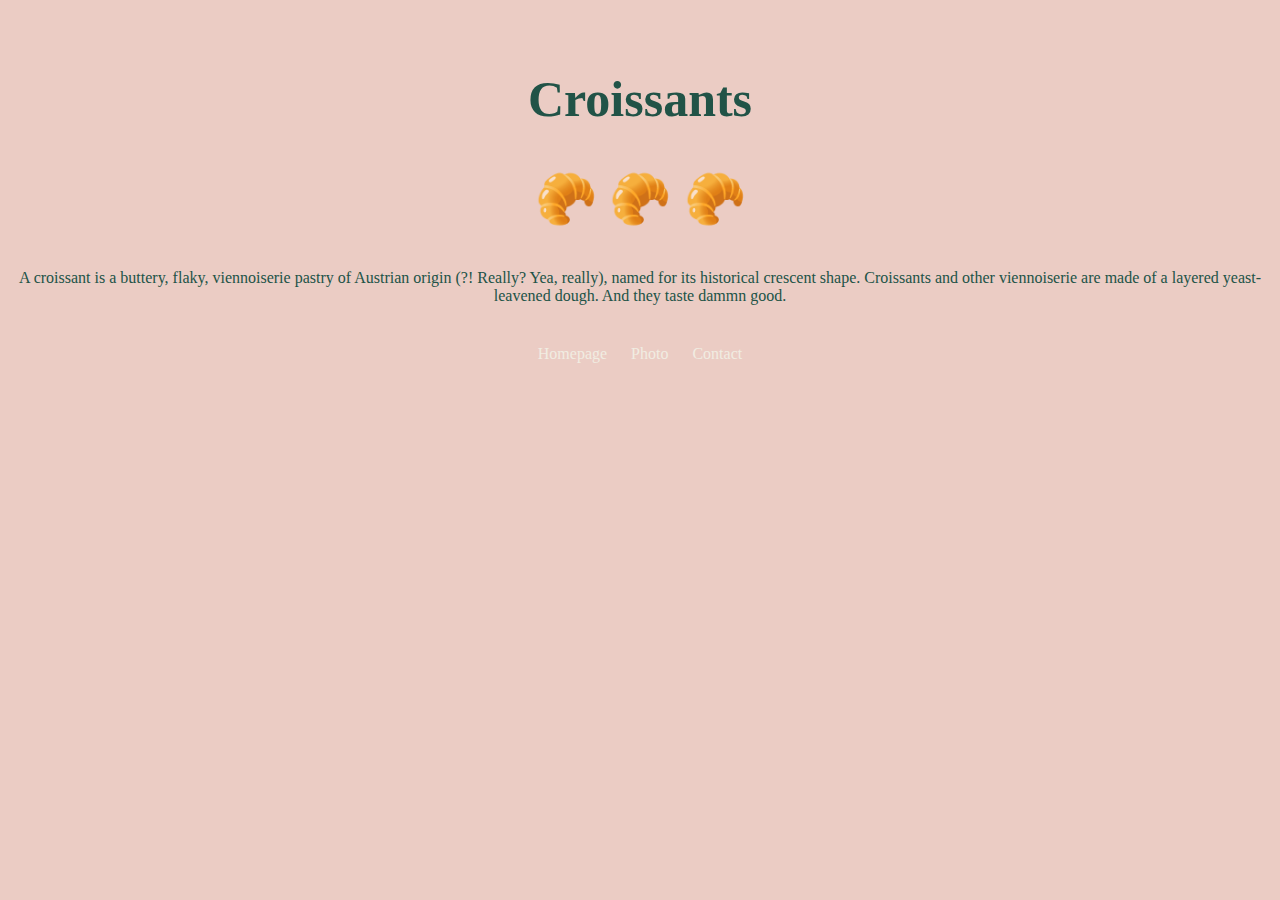
<file: index.html>
<!DOCTYPE html>
<html lang="en">
  <head>
    <meta charset="UTF-8" />
    <meta http-equiv="X-UA-Compatible" content="IE=edge" />
    <meta name="viewport" content="width=device-width, initial-scale=1.0" />
    <link rel="stylesheet" href="/css/styles.css" />
    <meta
      name="description"
      content="this page is a croissant appreciation page. With info all about the wonder of croissants"
    />
    <title>croissant appreciation page - croissant.com</title>
  </head>
  <body>
    <h1>Croissants</h1>
    <h2>🥐 🥐 🥐</h2>
    <p>
      A croissant is a buttery, flaky, viennoiserie pastry of Austrian origin
      (?! Really? Yea, really), named for its historical crescent shape.
      Croissants and other viennoiserie are made of a layered yeast-leavened
      dough. And they taste dammn good.
    </p>
    <footer>
      <a href="/"> Homepage </a>
      <a href="/photo.html"> Photo </a>
      <a href="/contact.html"> Contact </a>
    </footer>
  </body>
</html>
</file>
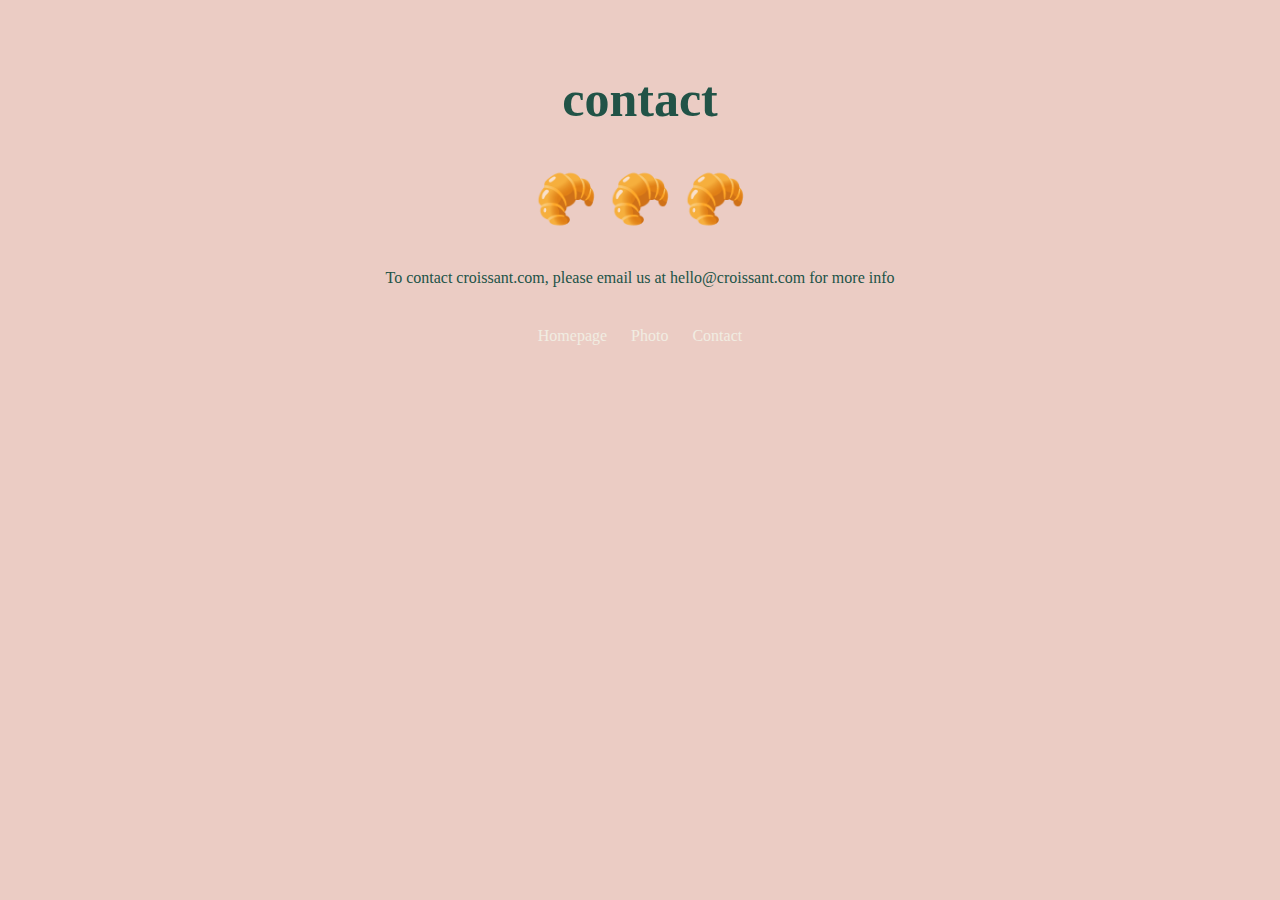
<file: contact.html>
<!DOCTYPE html>
<html lang="en">
  <head>
    <meta charset="UTF-8" />
    <meta http-equiv="X-UA-Compatible" content="IE=edge" />
    <meta name="viewport" content="width=device-width, initial-scale=1.0" />
    <link rel="stylesheet" href="/css/styles.css" />
    <meta
      name="description"
      content="this page is a croissant appreciation page. With info all about the wonder of croissants and details of how to contact us"
    />
    <title>contact - croissant.com</title>
  </head>
  <body>
    <h1>contact</h1>
    <h2>🥐 🥐 🥐</h2>
    <p>
      To contact croissant.com, please email us at
      <a
        href="mailto:hello@croissant.com"
        title="contact us by email"
        class="contact-link"
        >hello@croissant.com</a
      >
      for more info
    </p>
    <footer>
      <a href="/"> Homepage </a>
      <a href="/photo.html"> Photo </a>
      <a href="/contact.html"> Contact </a>
    </footer>
  </body>
</html>
</file>
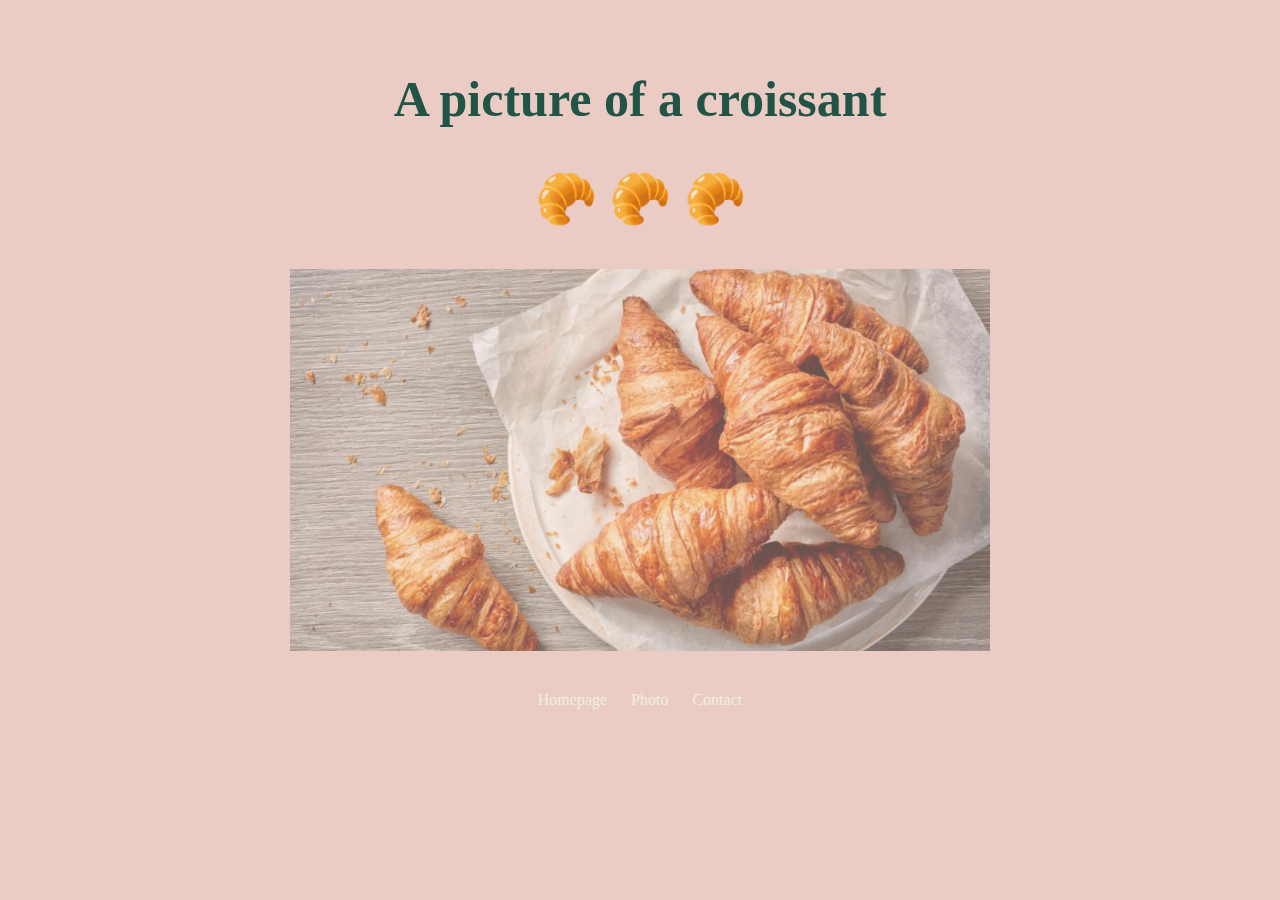
<file: photo.html>
<!DOCTYPE html>
<html lang="en">
  <head>
    <meta charset="UTF-8" />
    <meta http-equiv="X-UA-Compatible" content="IE=edge" />
    <meta name="viewport" content="width=device-width, initial-scale=1.0" />
    <link rel="stylesheet" href="/css/styles.css" />
    <meta
      name="description"
      content="this page is a croissant appreciation page. With info all about the wonder of croissants and a lovely image, incase you didnt know what a croissant was"
    />
    <title>photopage - croissant.com</title>
  </head>
  <h1>A picture of a croissant</h1>
  <h2>🥐 🥐 🥐</h2>
  <img
    src="/images/croissant-image.png"
    alt="croissants"
    width="700px"
    class="picture"
  />
  <footer>
    <a href="/"> Homepage </a>
    <a href="/photo.html"> Photo </a>
    <a href="/contact.html"> Contact </a>
  </footer>
  <body></body>
</html>
</file>
<file: css/styles.css>
body {
  font-family: "PT Mono";
  background: #ebccc4;
  color: #215347;
}
h1,
h2,
p {
  text-align: center;
}

h1 {
  font-size: 50px;
  margin-top: 70px;
}

h2 {
  font-size: 50px;
}
footer {
  margin: 40px;
  text-align: center;
}

footer a {
  margin: 10px;
  text-decoration: none;
  color: #f1ede2;
}

footer a:hover {
  opacity: 50%;
}

.picture {
  opacity: 60%;
  display: block;
  margin: 0 auto;
}

.contact-link {
  text-decoration: none;
  color: #215347;
}

.contact-link:hover {
  opacity: 50%;
}
</file>
